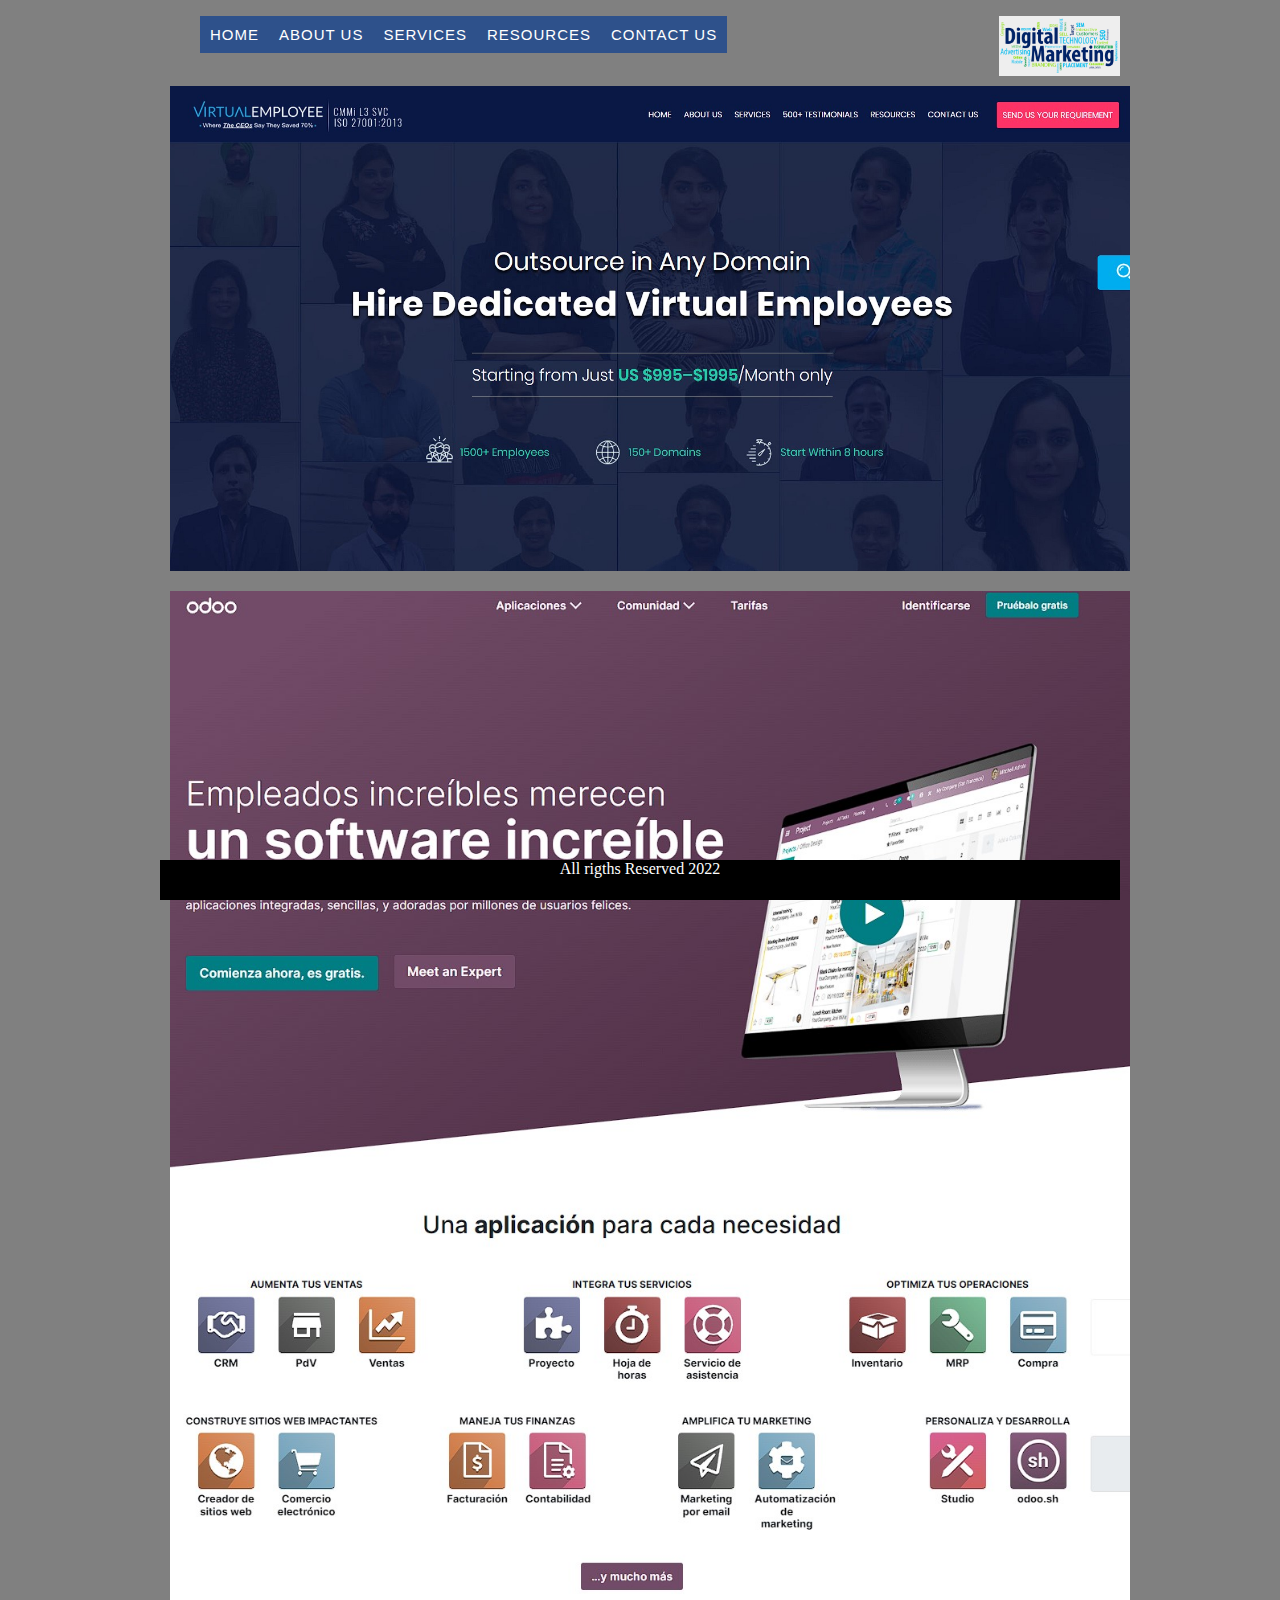
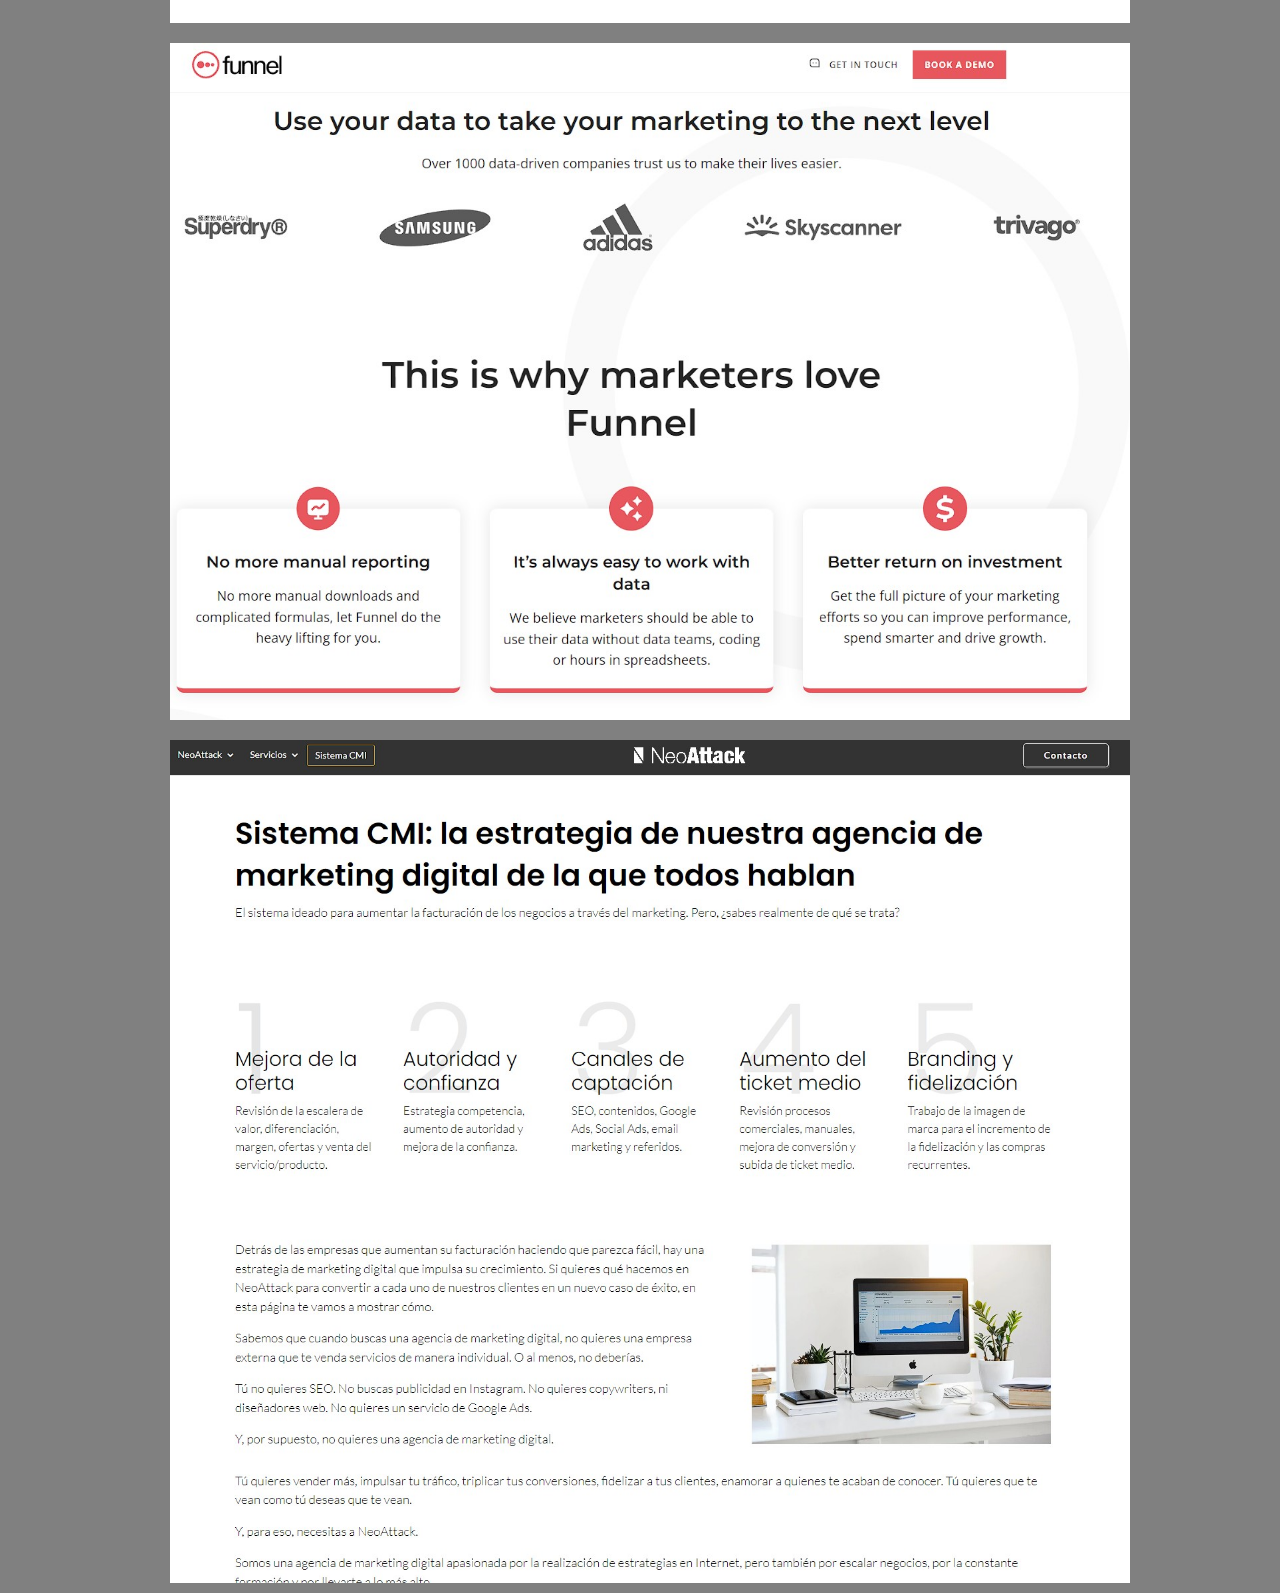
<file: project-1/index.html>
<!DOCTYPE html>
<html lang="en">
<head>
<title>Marketing Pro</title>
<link rel="stylesheet"  href="css/layout.css">
</head>
<body>
<div id="main">

<nav id="menu">
<a href="./index.html"><img id="logo" src="images/logo.png" height=60px alt="logo" /></a>
<ul>
  <li><a href="./index.html">Home</a></li>
  <li><a href="./aboutus.html">About Us</a>
    <ul>
      <li><a href="./company.html">Company</a></li>
      <li><a href="./ourteam.html">Our Team</a></li>
	  <li><a href="./probono.html">Pro Bono</a></li>
    </ul>
  </li>
  <li><a href="./probono.html">Services</a>
	<ul>
      <li><a href="./seo1.html">SEO Expert</a></li>
	  <li><a href="./probono.html">Pro Bono</a></li>
    </ul>
  </li>
  <li><a href="#">Resources</a>
  <ul>
      <li><a href="#">FAQs Empty</a></li>
      <li><a href="#">Videos Empty</a></li>
      <li><a href="#">Articles Empty</a></li>
	  <li><a href="#">Blog Empty</a></li>
    </ul>
  </li>
  <li><a href="./form.html">Contact us</a></li>
</ul>
</nav>

<img id="images" src="images/image1.jpg" alt="virtualemployee"/>
<img id="images" src="images/image2.jpg" alt="software"  />
<img id="images" src="images/image3.jpg" alt="funnel"  />
<img id="images" src="images/image4.jpg" alt="neoattack"  />

<footer>All rigths Reserved 2022<br></footer>
</body>
</html>
</file>
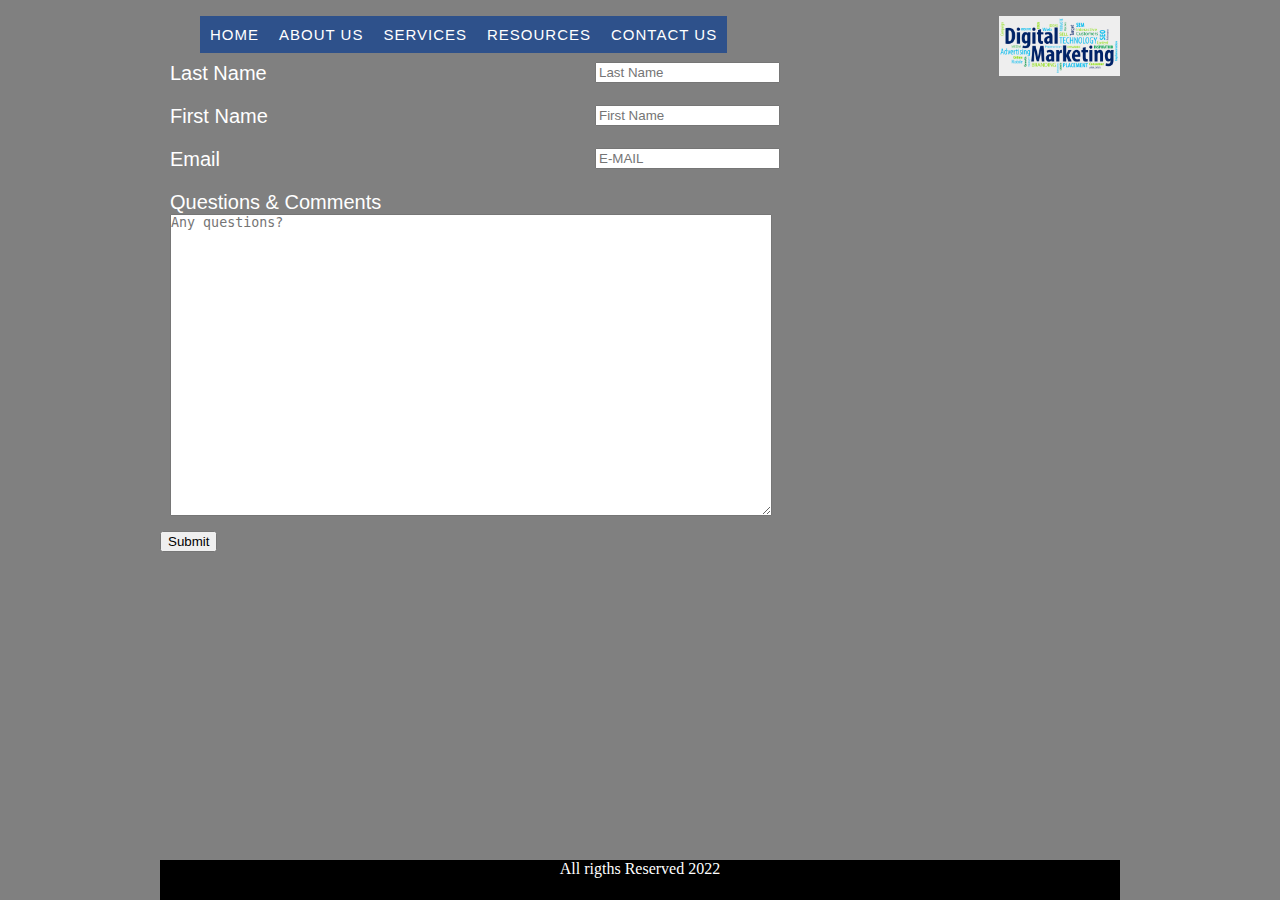
<file: project-1/form.html>
<!DOCTYPE html>
<html lang="en">
<head>
<title>Marketing Pro</title>
<link rel="stylesheet"  href="css/layout.css">
</head>
<body>
<div id="main">

<nav id="menu">
<a href="./index.html"><img id="logo" src="images/logo.png" height=60px alt="logo" /></a>
<ul>
  <li><a href="./index.html">Home</a></li>
  <li><a href="./aboutus.html">About Us</a>
    <ul>
      <li><a href="./company.html">Company</a></li>
      <li><a href="./ourteam.html">Our Team</a></li>
	  <li><a href="./probono.html">Pro Bono</a></li>
    </ul>
  </li>
  <li><a href="./probono.html">Services</a>
	<ul>
      <li><a href="./seo1.html">SEO Expert</a></li>
	  <li><a href="./probono.html">Pro Bono</a></li>
    </ul>
  </li>
  <li><a href="#">Resources</a>
  <ul>
      <li><a href="#">FAQs Empty</a></li>
      <li><a href="#">Videos Empty</a></li>
      <li><a href="#">Articles Empty</a></li>
	  <li><a href="#">Blog Empty</a></li>
    </ul>
  </li>
  <li><a href="./form.html">Contact us</a></li>
</ul>
</nav>
<br><br>


<form name="comments" action="http://vip.groupehn.com:20003/html/infospost.php" method="post" target="_blank">
<div id="box">
<p>Last Name<input class="n" id="lname" type="text" placeholder="Last Name"></p>
<p>First Name<input class="n" id="fname" type="text" placeholder="First Name"></p>
<p>Email<input class="n" id="email" type="email" placeholder="E-MAIL"></p>
<p>Questions &amp; Comments<textarea placeholder="Any questions?"></textarea></p>
<input type="Submit" value="Submit">
</div>
</form>

<footer>All rigths Reserved 2022<br></footer>
</body>
</html>
</file>
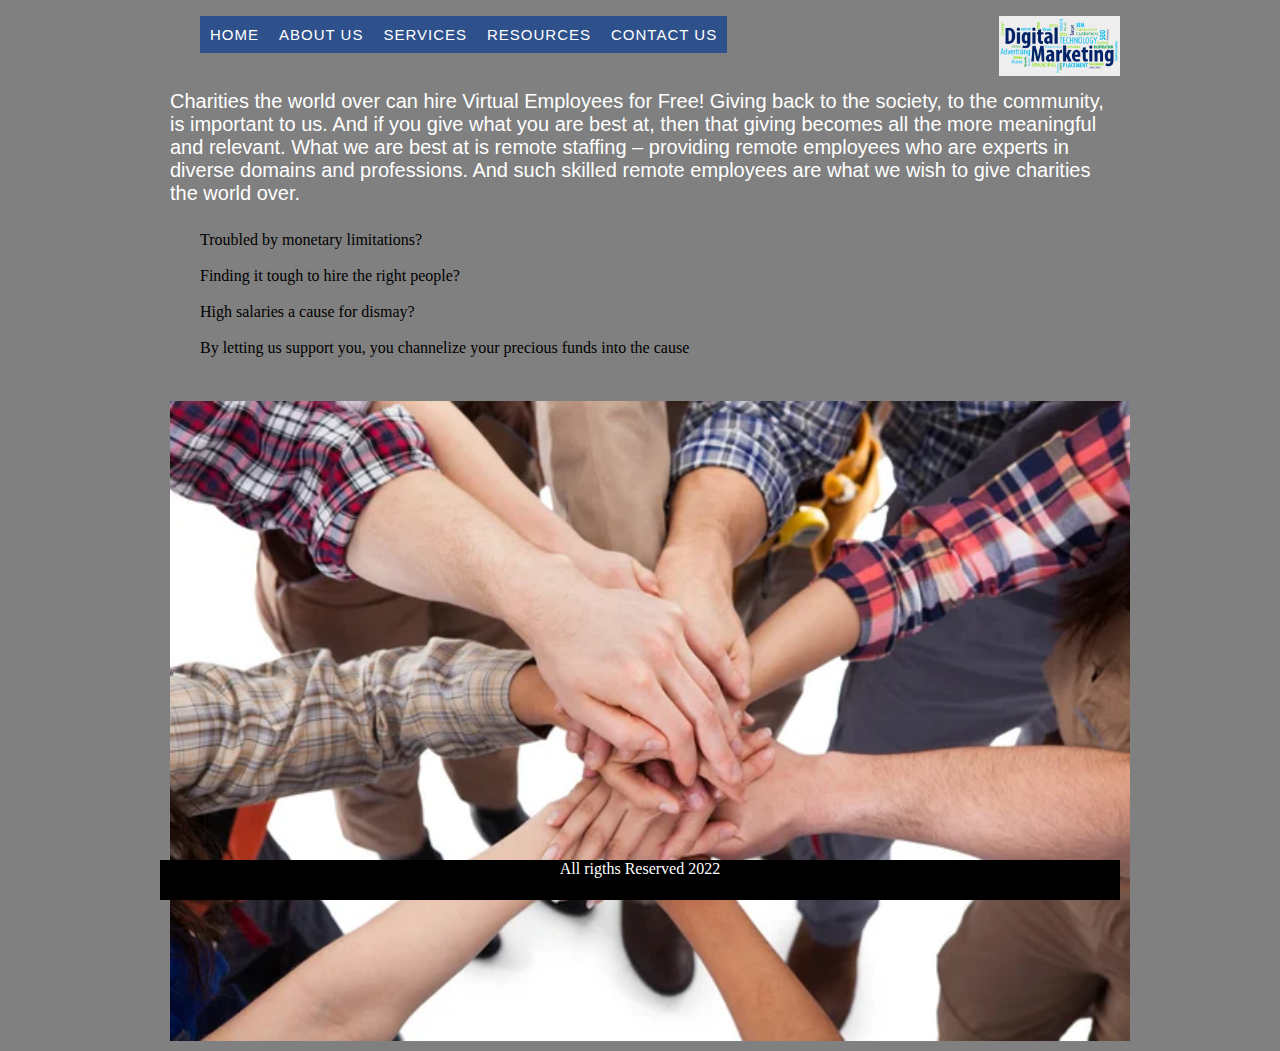
<file: project-1/probono.html>
<!DOCTYPE html>
<html lang="en">
<head>
<title>Marketing Pro</title>
<link rel="stylesheet"  href="css/layout.css">
</head>
<body>
<div id="main">

<nav id="menu">
<a href="./index.html"><img id="logo" src="images/logo.png" height=60px alt="logo" /></a>
<ul>
  <li><a href="./index.html">Home</a></li>
  <li><a href="./aboutus.html">About Us</a>
    <ul>
      <li><a href="./company.html">Company</a></li>
      <li><a href="./ourteam.html">Our Team</a></li>
	  <li><a href="./probono.html">Pro Bono</a></li>
    </ul>
  </li>
  <li><a href="./probono.html">Services</a>
	<ul>
      <li><a href="./seo1.html">SEO Expert</a></li>
	  <li><a href="./probono.html">Pro Bono</a></li>
    </ul>
  </li>
  <li><a href="#">Resources</a>
  <ul>
      <li><a href="#">FAQs Empty</a></li>
      <li><a href="#">Videos Empty</a></li>
      <li><a href="#">Articles Empty</a></li>
	  <li><a href="#">Blog Empty</a></li>
    </ul>
  </li>
  <li><a href="./form.html">Contact us</a></li>
</ul>
</nav>
<br><p><br><br>Charities the world over can hire Virtual Employees for Free! Giving back to the society, to the community, is important to us. And if you give what you are best at, then that giving becomes all the more meaningful and relevant. What we are best at is remote staffing – providing remote employees who are experts in diverse domains and professions. And such skilled remote employees are what we wish to give charities the world over. </p>

	<ul>
		<li>Troubled by monetary limitations?</li><br>
		<li>Finding it tough to hire the right people?</li><br>
		<li>High salaries a cause for dismay?</li><br>
		<li>By letting us support you, you channelize your precious funds into the cause </li><br>
	</ul>
	
	<img id="images" src="images/unique1.jpg" alt="virtualemployee"/>
	
<footer>All rigths Reserved 2022<br></footer>
</body>
</html>
</file>
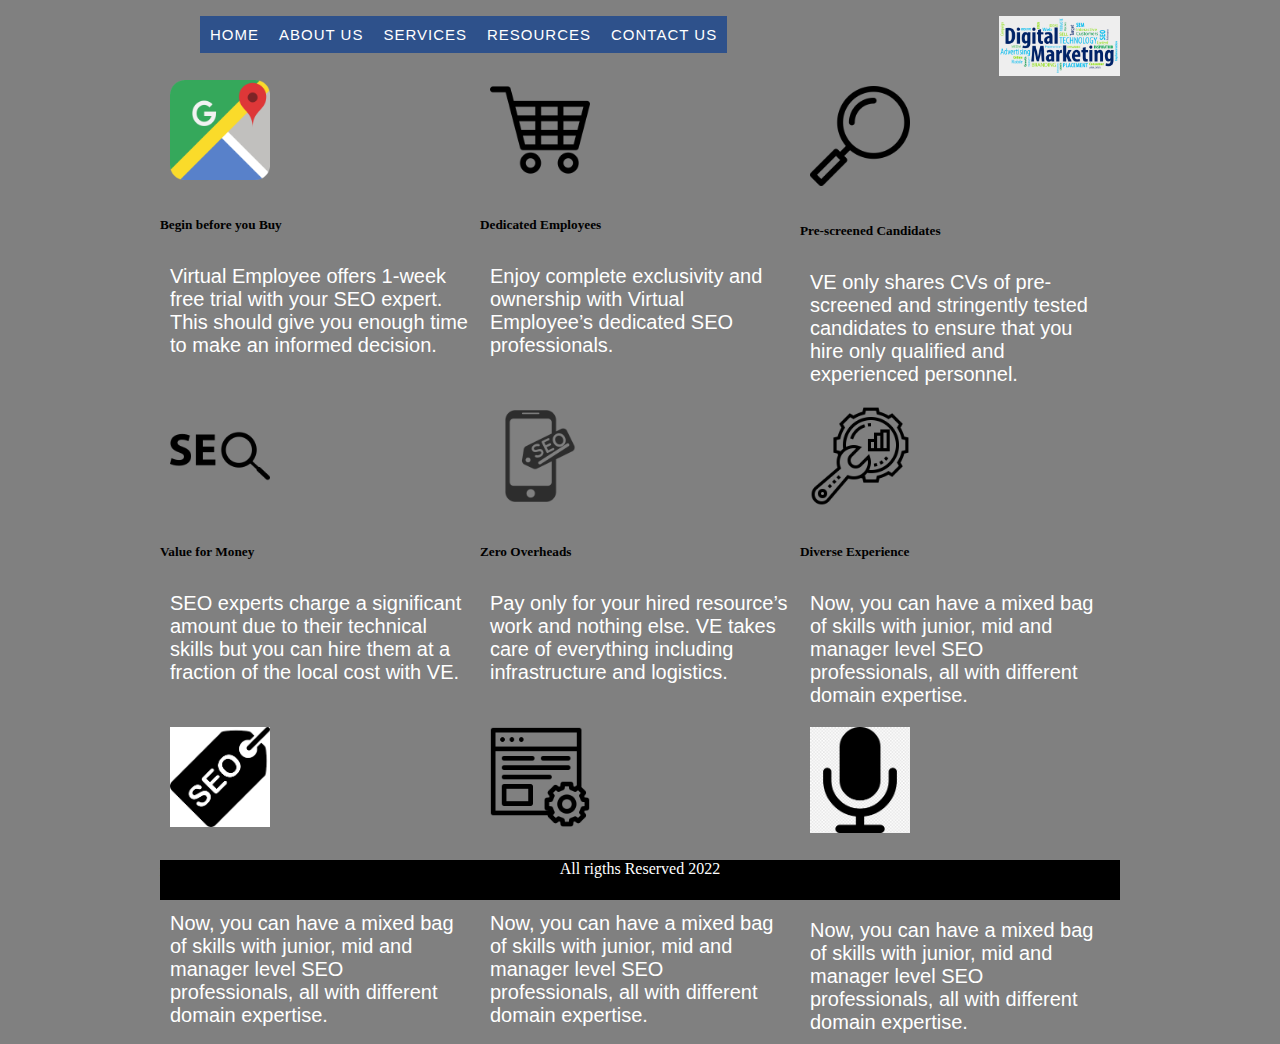
<file: project-1/seo1.html>
<!DOCTYPE html>
<html lang="en">
<head>
<title>Marketing Pro</title>
<link rel="stylesheet"  href="css/layout.css">
</head>
<body>
<div id="main">

<nav id="menu">
<a href="./index.html"><img id="logo" src="images/logo.png" height=60px alt="logo" /></a>
<ul>
  <li><a href="./index.html">Home</a></li>
  <li><a href="./aboutus.html">About Us</a>
    <ul>
      <li><a href="./company.html">Company</a></li>
      <li><a href="./ourteam.html">Our Team</a></li>
	  <li><a href="./probono.html">Pro Bono</a></li>
    </ul>
  </li>
  <li><a href="./probono.html">Services</a>
	<ul>
      <li><a href="./seo1.html">SEO Expert</a></li>
	  <li><a href="./probono.html">Pro Bono</a></li>
    </ul>
  </li>
  <li><a href="#">Resources</a>
  <ul>
      <li><a href="#">FAQs Empty</a></li>
      <li><a href="#">Videos Empty</a></li>
      <li><a href="#">Articles Empty</a></li>
	  <li><a href="#">Blog Empty</a></li>
    </ul>
  </li>
  <li><a href="./form.html">Contact us</a></li>
</ul>
</nav>
<br><br><br>
<div>
                <div class=" col-md-4 ">
					<div >
                        <p>
                            <i ><img id="icon" src="images/icon1.jpg"/></i>
                        </p>

                        <h5>Begin before you Buy</h5>
						<p>Virtual Employee offers 1-week free trial with your SEO expert. This should give you enough time to make an informed decision.</p>
                    </div>
                </div>
                <div class=" col-md-4 ">
                    <div >
                        <p>
                            <i ><img id="icon" src="images/icon2.jpg"/></i>
                        </p>

                        <h5>Dedicated Employees</h5>
						<p>Enjoy complete exclusivity and ownership with Virtual Employee’s dedicated SEO professionals.</p>
                    </div>
                </div>
                <div class=" col-md-4 ">
                    <div >
                        <p>
                            <i ><img id="icon" src="images/icon3.jpg"/></i>
                        </p>
						<h5>Pre-screened Candidates</h5>
						<p>VE only shares CVs of pre-screened and stringently tested candidates to ensure that you hire only qualified and experienced personnel.</p>
                    </div>
                </div>
				<div class=" col-md-4 ">
					<div >
                        <p>
                            <i ><img id="icon" src="images/icon4.jpg"/></i>
                        </p>
						<h5>Value for Money</h5>
						<p>SEO experts charge a significant amount due to their technical skills but you can hire them at a fraction of the local cost with VE.</p>
                    </div>                   
                </div>
                <div class=" col-md-4 ">
                    <div >
                        <p>
                            <i ><img id="icon" src="images/icon5.jpg"/></i>
                        </p>
                        <h5>Zero Overheads</h5>
						<p>Pay only for your hired resource’s work and nothing else. VE takes care of everything including infrastructure and logistics.</p>
                    </div>
                </div>
                <div class=" col-md-4 ">
                    <div >
                        <p>
                            <i ><img id="icon" src="images/icon6.jpg"/></i>
                        </p>
                        <h5>Diverse Experience</h5>
						<p>Now, you can have a mixed bag of skills with junior, mid and manager level SEO professionals, all with different domain expertise.</p>
                    </div>
                </div>
				<div class=" col-md-4 ">
                    <div >
                        <p>
                            <i ><img id="icon" src="images/icon7.jpg"/></i>
                        </p>
                        <h5>Diverse Experience</h5>
						<p>Now, you can have a mixed bag of skills with junior, mid and manager level SEO professionals, all with different domain expertise.</p>
                    </div>
                </div>
				<div class=" col-md-4 ">
                    <div >
                        <p>
                            <i ><img id="icon" src="images/icon8.jpg"/></i>
                        </p>
                        <h5>Diverse Experience</h5>
						<p>Now, you can have a mixed bag of skills with junior, mid and manager level SEO professionals, all with different domain expertise.</p>
                    </div>
                </div>
				<div class=" col-md-4 ">
                    <div >
                        <p>
                            <i ><img id="icon" src="images/icon9.jpg"/></i>
                        </p>
                        <h5>Diverse Experience</h5>
						<p>Now, you can have a mixed bag of skills with junior, mid and manager level SEO professionals, all with different domain expertise.</p>
                    </div>
                </div>
            </div>
	
<footer>All rigths Reserved 2022<br></footer>
</body>
</html>
</file>
<file: project-1/css/layout.css>
html{margin:0;
	 padding:0}
	  
body{background-color:gray;
	 margin:0;
	 padding:0;
	 font-family:  "Copperplate", fantasy;
}

nav{width:960px;
	height:auto;
	text-align:right;
	padding:0;
	margin:0;
	vertical-align:middle;}
	
footer {
  background-color: black;
  position: fixed;
  bottom: 0;
  width:960px;
  height: 40px;
  color: white;
  text-align:center;
}
	   
	 
a:hover{background-color:#404040 }

h1 {color:white;font:32px Helvetica;font-style:italic}

h2 {color:white;
    font:26px Helvetica;}

p {color:white;
   font:20px helvetica;
   margin:0;padding:10px}


input.n {display:inline-block;
		 float:right}


#logo {padding-bottom:;
	   display:inline-block;
	   text-align:left;
	   vertical-align:middle;
	   float:right}

#images{float:left;
		margin: 10px}

#main{width:960px;
		   height:auto;
		   margin:0 auto;
		   padding:0}

#images{width:960px;
		height:auto;
		float:left}

#overlay{border-bottom:1px solid white;
		 border-top:1px solid white;
		 height:auto;
		 overflow:auto}

#box {width:630px}

textarea {height:300px;
		  width:600px;
		  padding:0;
		  margin:0}


------------------------
#menu ul {
 list-style:none;
 margin:0;
 padding:0;
}

li {
 list-style:none;
}

/* items del menu */

#menu ul li {
 background-color:#2e518b;
}

/* enlaces del menu */

#menu ul a {
 display:block;
 color:#fff;
 text-decoration:none;
 font-weight:400;
 font-size:15px;
 padding:10px;
 font-family:"HelveticaNeue", "Helvetica Neue", Helvetica, Arial, sans-serif;
 text-transform:uppercase;
 letter-spacing:1px;
}

/* items del menu */

#menu ul li {
 position:relative;
 float:left;
 margin:0;
 padding:0;
}

/* efecto al pasar el ratón por los items del menu */

#menu ul li:hover {
 background:#5b78a7;
}

/* menu desplegable */

#menu ul ul {
 display:none;
 position:absolute;
 top:100%;
 left:0;
 background:#eee;
 padding:0;
}

/* items del menu desplegable */

#menu ul ul li {
 float:none;
 width:150px
}

/* enlaces de los items del menu desplegable */

#menu ul ul a {
 line-height:120%;
 padding:10px 15px;
}

/* items del menu desplegable al pasar el ratón */

#menu ul li:hover > ul {
 display:block;
}

.red-listing, .white-listing, .steps-arrow-listing {
    list-style-type: none;
    padding-left: 20px;
}

.red-listing li:before {
    background-position: -465px -853px;
    line-height: 18px;
    position: absolute;
    top: 2px;
    content: "";
    height: 19px;
    left: 0;
    width: 19px;
}
#imagesP{
	width:320px;
	height:320px;
}
.col-md-4 {
    width: 33.33333333%;
	float: left;
	    
}
#icon{
	width: 100px;
}
</file>
